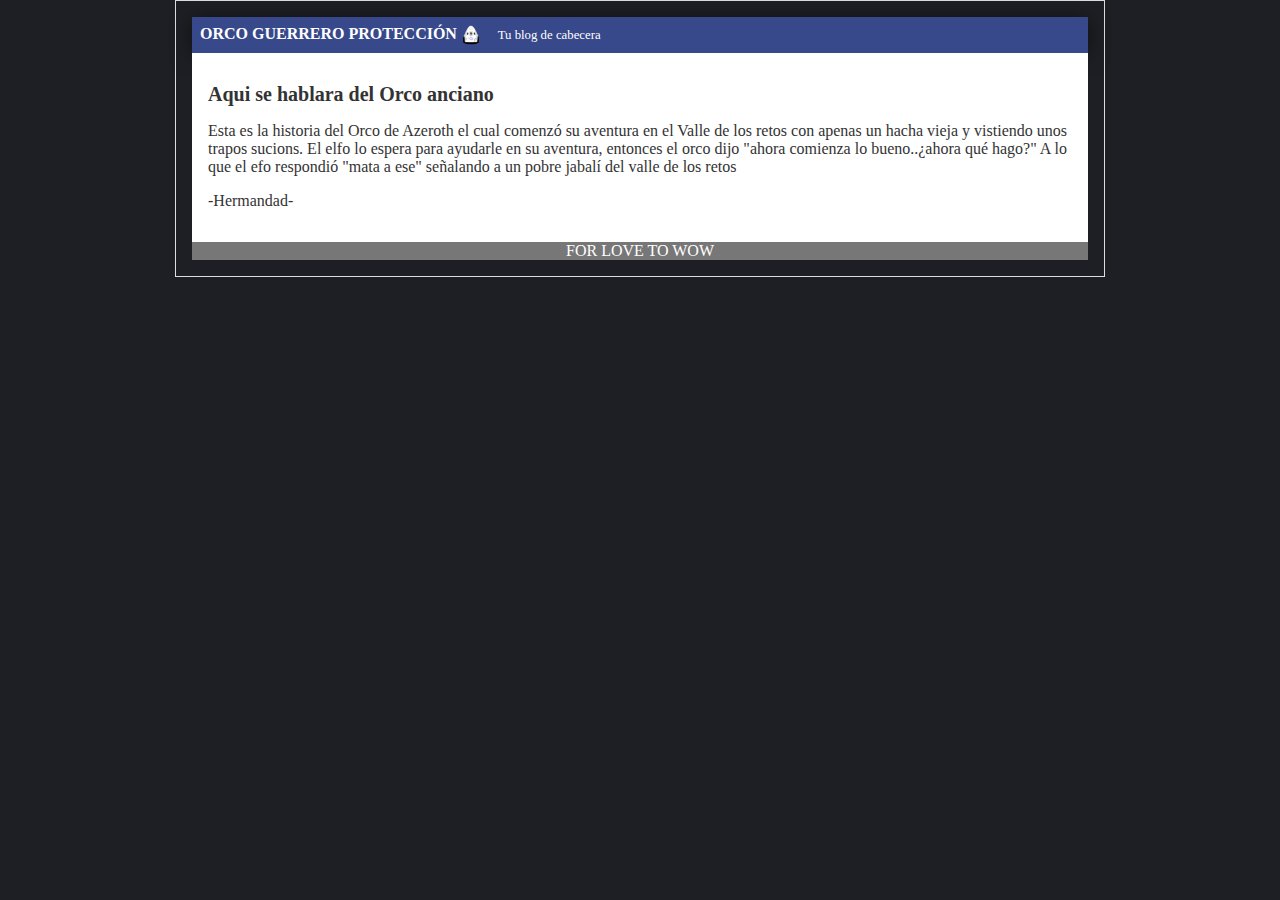
<file: index.html>
<html>

    <head>
        <title> BIENVENIDO A GITHUB 2.0</title>
        <link rel="stylesheet" href="css/estilos.css"/>
        
    </head>

    <body>
        <div id="container">
            <div id="cabecera">
                ORCO GUERRERO PROTECCIÓN
                <img id="logo" src="imagenes/dragon.png"/>
                <span id="tagline">Tu blog de cabecera</span>
            </div>
            <div id="post">

                <h1>Aqui se hablara del Orco anciano</h1>
                <p>Esta es la historia del Orco de Azeroth el cual comenzó su aventura
                    en el Valle de los retos con apenas un hacha vieja y vistiendo unos 
                    trapos sucions.
                    El elfo lo espera para ayudarle en su aventura, entonces el orco dijo
                    "ahora comienza lo bueno..¿ahora qué hago?" A lo que el efo respondió 
                    "mata a ese" señalando a un pobre jabalí del valle de los retos
                    
                </p>
                <p>
                    -Hermandad-
                </p>

             
            </div>
            <div id="footer">
                FOR LOVE TO WOW
            </div>
        </div>
        

    </body>




</html>
</file>
<file: css/estilos.css>
body
{
    background: #1e1f24;
    text-align: center;
    color:#333;
    font-family: "Curiel";
    font-size: 16px;
    margin: 0;
    padding:0;
}
#cabecera 
{
    background: #37488b;
    box-shadow: 0px 2px 20px 0px rgba(0,0,0,0.5);
    color: white;
    font-weight: bold;
    margin: 0;
    padding: 0.5em;

   
}
#cabecera #logo
{
    width:20px;
    vertical-align: middle;
}

#cabecera #tagline
{
    padding: 0 0 0 1em;
    font-weight: normal;
    font-size: 0.8em;
}
#container
{
    width:70%;
    padding:1em;
    text-align: left;
    border:1px solid #ddd;
    margin: 0 auto;
}
#container h1{
    font-size: 20px;
}
#post
{
    background: white;
    padding: 1em;
}
#footer
{
    background: #777;
    color:white;
    text-align: center;
    padding: o.5em;
}
</file>
